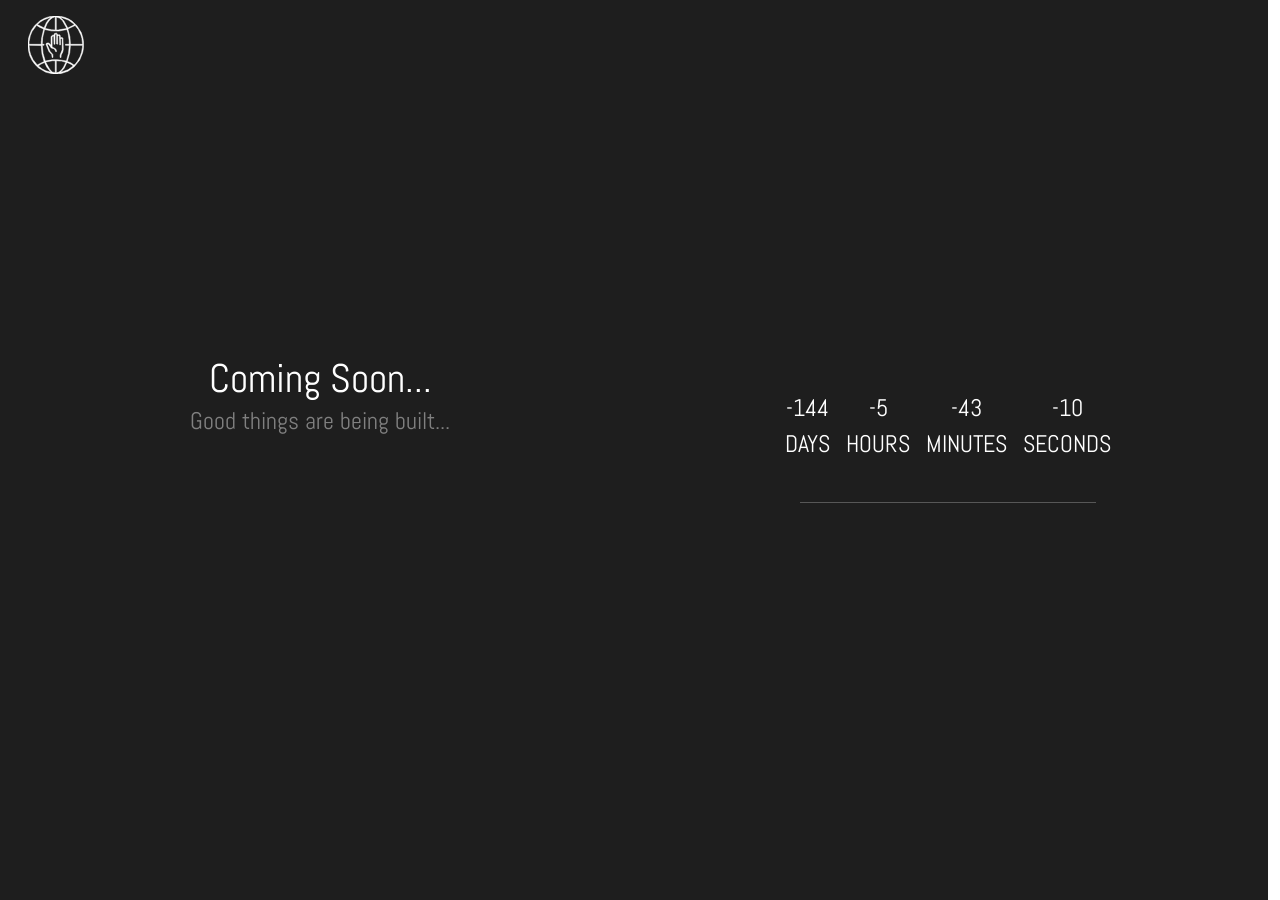
<file: index.html>
<!DOCTYPE html>
<html lang="en">
<!-- @Author: Kwaku Amoh-Aboagye 
@Github: ket-c
-->

<head>
    <meta charset="UTF-8">
    <meta http-equiv="X-UA-Compatible" content="IE=edge">
    <meta name="viewport" content="width=device-width, initial-scale=1.0">
    <title>Coming Soon - WebByPeople</title>
    <link rel="icon" type="image/x-icon" href="/images/favicon.ico">
    <link href="https://cdn.jsdelivr.net/npm/bootstrap@5.2.0-beta1/dist/css/bootstrap.min.css" rel="stylesheet" integrity="sha384-0evHe/X+R7YkIZDRvuzKMRqM+OrBnVFBL6DOitfPri4tjfHxaWutUpFmBp4vmVor" crossorigin="anonymous">
    <link rel="stylesheet" href="assets/css/comingsoon.css">
</head>


<body class="d-sm-flex sm-grid justify-content-center align-items-center vh-100" id="page_2_body">
    <div style="overflow: hidden;" class="row col-md-12">
        <section class="vh-100 col-md-6" id="section_1">
            <div class="p-3">
                <img src="assets/img/WBP-logo.svg" width="10%" alt="Logo Here">
            </div>
           <div style="height: 70%" class="d-sm-flex align-items-center justify-content-center p-3">
            <div class="p-3">
                <h1 class="text-white font-bold mb-0 pb-0">Coming Soon...</h1>
                <p class="text-dark stay-connected" >Good things are being built...</p>
            </div>
           </div>
    
           
            
    
        </section>
        <section id="section_2" class="row align-items-center justify-center vh-100 col-md-6 text-white">
            
           <div class="">
            <div class="coming-soon-sm">
                <h1 class="text-white">Coming Soon...</h1>
                <p class="text-white" ><small>Stay Updated</small></p>
            </div>
             <div class="d-flex justify-content-center text-center text-white text-uppercase">
                <div class="grid p-2">
                    <b class="day"></b>
                    <p>Days</p>
                </div>
                <div class="grid p-2">
                    <b class="hour"></b>
                    <p>Hours</p>
                </div>
                <div class="grid p-2">
                    <b class="minutes"></b>
                    <p>Minutes</p>
                </div>
                <div class="grid p-2">
                    <b class="seconds"></b>
                    <p>Seconds</p>
                </div>
            </div>
            <div class="d-flex justify-content-center ">
                <hr class="text-white w-50 text-center">
            </div>
           </div>
    
        </section>
    </div>
    <!-- Boostrap-->
    <script src="https://cdn.jsdelivr.net/npm/bootstrap@5.2.0-beta1/dist/js/bootstrap.bundle.min.js" integrity="sha384-pprn3073KE6tl6bjs2QrFaJGz5/SUsLqktiwsUTF55Jfv3qYSDhgCecCxMW52nD2" crossorigin="anonymous"></script>
    <!-- Coming Soon JS with timer-->
    <script src="assets/js/comingsoon.js">
    </script>
</body>

</html>
</file>
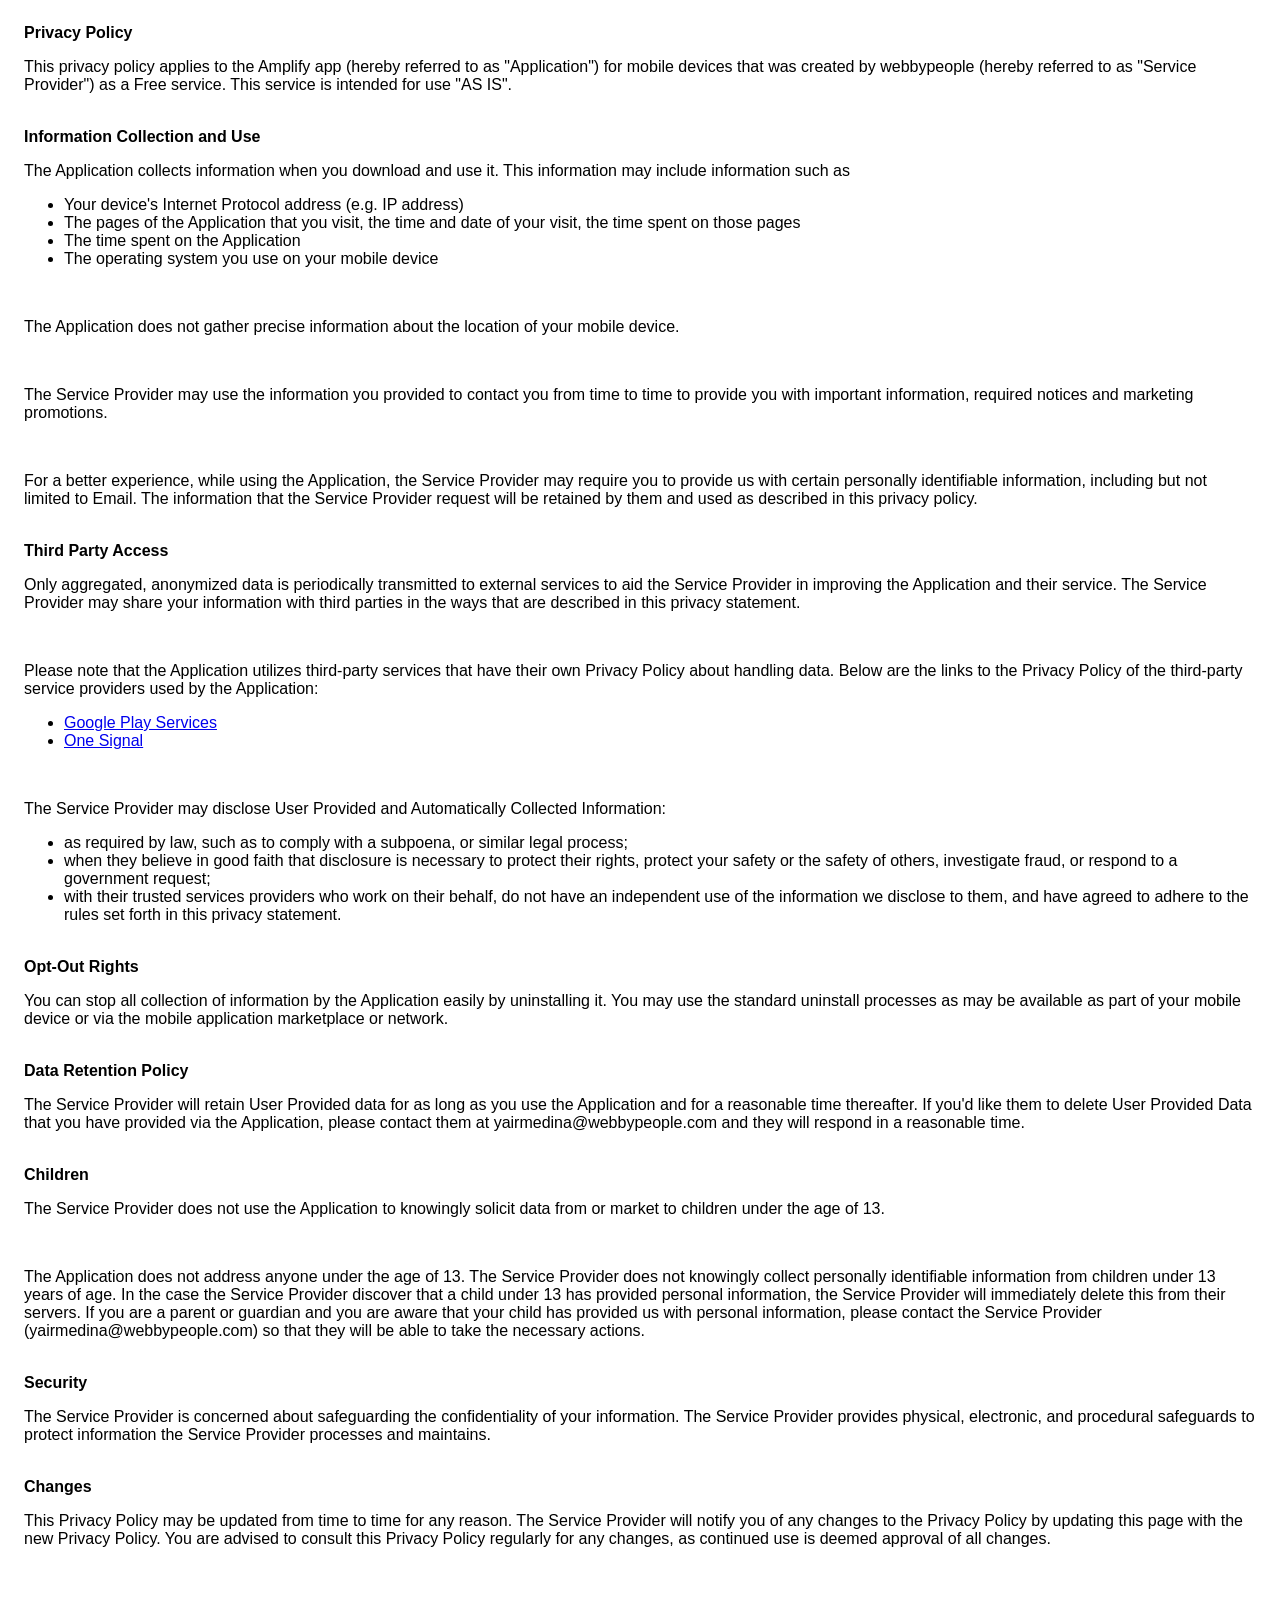
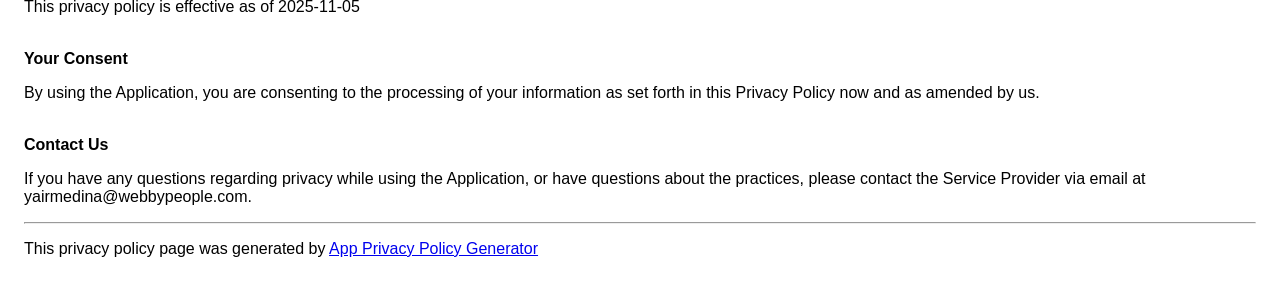
<file: privacy.html>
<!DOCTYPE html>
    <html>
    <head>
      <meta charset='utf-8'>
      <meta name='viewport' content='width=device-width'>
      <title>Privacy Policy</title>
      <style> body { font-family: 'Helvetica Neue', Helvetica, Arial, sans-serif; padding:1em; } </style>
    </head>
    <body>
    <strong>Privacy Policy</strong><p>This privacy policy applies to the Amplify app (hereby referred to as "Application") for mobile devices that was created by webbypeople (hereby referred to as "Service Provider") as a Free service. This service is intended for use "AS IS".</p><br><strong>Information Collection and Use</strong><p>The Application collects information when you download and use it. This information may include information such as </p><ul><li>Your device's Internet Protocol address (e.g. IP address)</li><li>The pages of the Application that you visit, the time and date of your visit, the time spent on those pages</li><li>The time spent on the Application</li><li>The operating system you use on your mobile device</li></ul><p></p><br><p>The Application does not gather precise information about the location of your mobile device.</p><div style="display: none;"><p>The Application collects your device's location, which helps the Service Provider determine your approximate geographical location and make use of in below ways:</p><ul><li>Geolocation Services: The Service Provider utilizes location data to provide features such as personalized content, relevant recommendations, and location-based services.</li><li>Analytics and Improvements: Aggregated and anonymized location data helps the Service Provider to analyze user behavior, identify trends, and improve the overall performance and functionality of the Application.</li><li>Third-Party Services: Periodically, the Service Provider may transmit anonymized location data to external services. These services assist them in enhancing the Application and optimizing their offerings.</li></ul></div><br><p>The Service Provider may use the information you provided to contact you from time to time to provide you with important information, required notices and marketing promotions.</p><br><p>For a better experience, while using the Application, the Service Provider may require you to provide us with certain personally identifiable information, including but not limited to Email. The information that the Service Provider request will be retained by them and used as described in this privacy policy.</p><br><strong>Third Party Access</strong><p>Only aggregated, anonymized data is periodically transmitted to external services to aid the Service Provider in improving the Application and their service. The Service Provider may share your information with third parties in the ways that are described in this privacy statement.</p><div><br><p>Please note that the Application utilizes third-party services that have their own Privacy Policy about handling data. Below are the links to the Privacy Policy of the third-party service providers used by the Application:</p><ul><li><a href="https://www.google.com/policies/privacy/" target="_blank" rel="noopener noreferrer">Google Play Services</a></li><li><a href="https://onesignal.com/privacy_policy" target="_blank" rel="noopener noreferrer">One Signal</a></li></ul></div><br><p>The Service Provider may disclose User Provided and Automatically Collected Information:</p><ul><li>as required by law, such as to comply with a subpoena, or similar legal process;</li><li>when they believe in good faith that disclosure is necessary to protect their rights, protect your safety or the safety of others, investigate fraud, or respond to a government request;</li><li>with their trusted services providers who work on their behalf, do not have an independent use of the information we disclose to them, and have agreed to adhere to the rules set forth in this privacy statement.</li></ul><p></p><br><strong>Opt-Out Rights</strong><p>You can stop all collection of information by the Application easily by uninstalling it. You may use the standard uninstall processes as may be available as part of your mobile device or via the mobile application marketplace or network.</p><br><strong>Data Retention Policy</strong><p>The Service Provider will retain User Provided data for as long as you use the Application and for a reasonable time thereafter. If you'd like them to delete User Provided Data that you have provided via the Application, please contact them at yairmedina@webbypeople.com and they will respond in a reasonable time.</p><br><strong>Children</strong><p>The Service Provider does not use the Application to knowingly solicit data from or market to children under the age of 13.</p><div><br><p>The Application does not address anyone under the age of 13. The Service Provider does not knowingly collect personally identifiable information from children under 13 years of age. In the case the Service Provider discover that a child under 13 has provided personal information, the Service Provider will immediately delete this from their servers. If you are a parent or guardian and you are aware that your child has provided us with personal information, please contact the Service Provider (yairmedina@webbypeople.com) so that they will be able to take the necessary actions.</p></div><!----><br><strong>Security</strong><p>The Service Provider is concerned about safeguarding the confidentiality of your information. The Service Provider provides physical, electronic, and procedural safeguards to protect information the Service Provider processes and maintains.</p><br><strong>Changes</strong><p>This Privacy Policy may be updated from time to time for any reason. The Service Provider will notify you of any changes to the Privacy Policy by updating this page with the new Privacy Policy. You are advised to consult this Privacy Policy regularly for any changes, as continued use is deemed approval of all changes.</p><br><p>This privacy policy is effective as of 2025-11-05</p><br><strong>Your Consent</strong><p>By using the Application, you are consenting to the processing of your information as set forth in this Privacy Policy now and as amended by us.</p><br><strong>Contact Us</strong><p>If you have any questions regarding privacy while using the Application, or have questions about the practices, please contact the Service Provider via email at yairmedina@webbypeople.com.</p><hr><p>This privacy policy page was generated by <a href="https://app-privacy-policy-generator.nisrulz.com/" target="_blank" rel="noopener noreferrer">App Privacy Policy Generator</a></p>
    </body>
    </html>
</file>
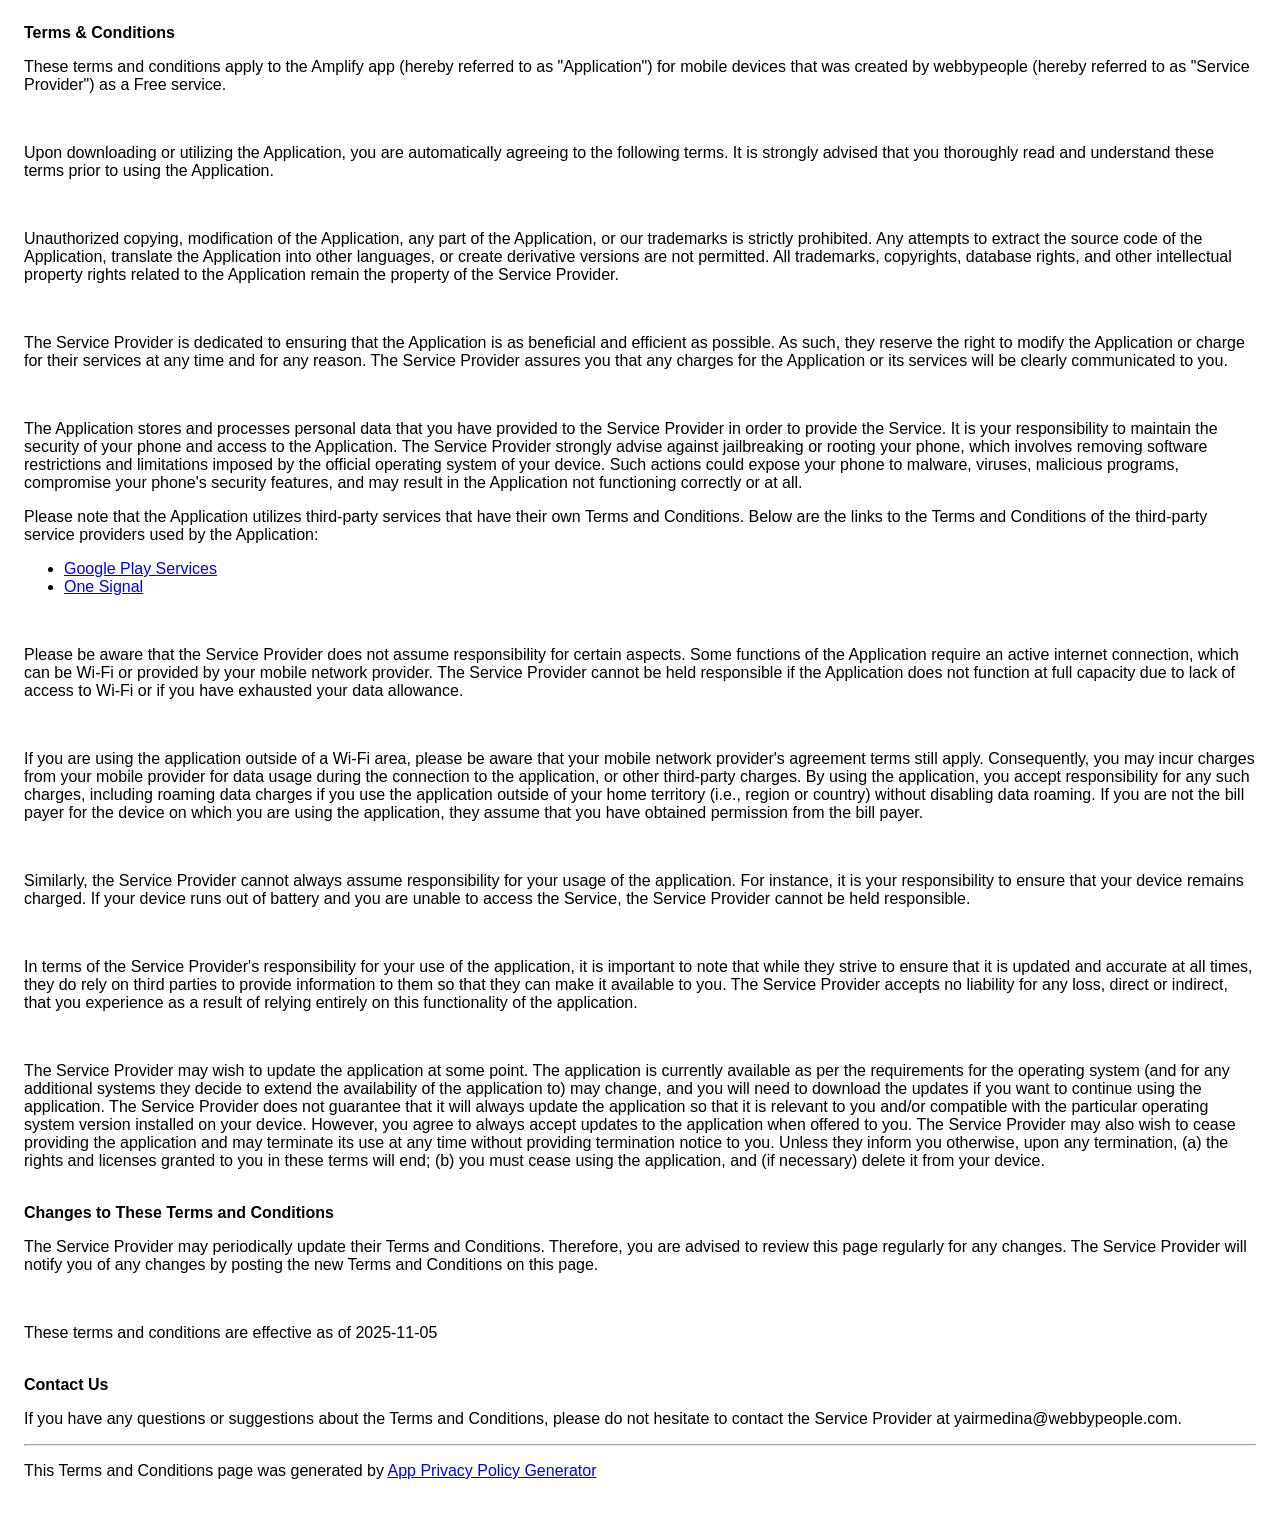
<file: TnC.html>
<!DOCTYPE html>
    <html>
    <head>
      <meta charset='utf-8'>
      <meta name='viewport' content='width=device-width'>
      <title>Terms &amp; Conditions</title>
      <style> body { font-family: 'Helvetica Neue', Helvetica, Arial, sans-serif; padding:1em; } </style>
    </head>
    <body>
    <strong>Terms &amp; Conditions</strong><br><p>These terms and conditions apply to the Amplify app (hereby referred to as "Application") for mobile devices that was created by webbypeople (hereby referred to as "Service Provider") as a Free service.</p><br><p>Upon downloading or utilizing the Application, you are automatically agreeing to the following terms. It is strongly advised that you thoroughly read and understand these terms prior to using the Application.</p><br><p>Unauthorized copying, modification of the Application, any part of the Application, or our trademarks is strictly prohibited. Any attempts to extract the source code of the Application, translate the Application into other languages, or create derivative versions are not permitted. All trademarks, copyrights, database rights, and other intellectual property rights related to the Application remain the property of the Service Provider.</p><br><p>The Service Provider is dedicated to ensuring that the Application is as beneficial and efficient as possible. As such, they reserve the right to modify the Application or charge for their services at any time and for any reason. The Service Provider assures you that any charges for the Application or its services will be clearly communicated to you.</p><br><p>The Application stores and processes personal data that you have provided to the Service Provider in order to provide the Service. It is your responsibility to maintain the security of your phone and access to the Application. The Service Provider strongly advise against jailbreaking or rooting your phone, which involves removing software restrictions and limitations imposed by the official operating system of your device. Such actions could expose your phone to malware, viruses, malicious programs, compromise your phone's security features, and may result in the Application not functioning correctly or at all.</p><div><p>Please note that the Application utilizes third-party services that have their own Terms and Conditions. Below are the links to the Terms and Conditions of the third-party service providers used by the Application:</p><ul><li><a href="https://policies.google.com/terms" target="_blank" rel="noopener noreferrer">Google Play Services</a></li><li><a href="https://onesignal.com/tos" target="_blank" rel="noopener noreferrer">One Signal</a></li></ul></div><br><p>Please be aware that the Service Provider does not assume responsibility for certain aspects. Some functions of the Application require an active internet connection, which can be Wi-Fi or provided by your mobile network provider. The Service Provider cannot be held responsible if the Application does not function at full capacity due to lack of access to Wi-Fi or if you have exhausted your data allowance.</p><br><p>If you are using the application outside of a Wi-Fi area, please be aware that your mobile network provider's agreement terms still apply. Consequently, you may incur charges from your mobile provider for data usage during the connection to the application, or other third-party charges. By using the application, you accept responsibility for any such charges, including roaming data charges if you use the application outside of your home territory (i.e., region or country) without disabling data roaming. If you are not the bill payer for the device on which you are using the application, they assume that you have obtained permission from the bill payer.</p><br><p>Similarly, the Service Provider cannot always assume responsibility for your usage of the application. For instance, it is your responsibility to ensure that your device remains charged. If your device runs out of battery and you are unable to access the Service, the Service Provider cannot be held responsible.</p><br><p>In terms of the Service Provider's responsibility for your use of the application, it is important to note that while they strive to ensure that it is updated and accurate at all times, they do rely on third parties to provide information to them so that they can make it available to you. The Service Provider accepts no liability for any loss, direct or indirect, that you experience as a result of relying entirely on this functionality of the application.</p><br><p>The Service Provider may wish to update the application at some point. The application is currently available as per the requirements for the operating system (and for any additional systems they decide to extend the availability of the application to) may change, and you will need to download the updates if you want to continue using the application. The Service Provider does not guarantee that it will always update the application so that it is relevant to you and/or compatible with the particular operating system version installed on your device. However, you agree to always accept updates to the application when offered to you. The Service Provider may also wish to cease providing the application and may terminate its use at any time without providing termination notice to you. Unless they inform you otherwise, upon any termination, (a) the rights and licenses granted to you in these terms will end; (b) you must cease using the application, and (if necessary) delete it from your device.</p><br><strong>Changes to These Terms and Conditions</strong><p>The Service Provider may periodically update their Terms and Conditions. Therefore, you are advised to review this page regularly for any changes. The Service Provider will notify you of any changes by posting the new Terms and Conditions on this page.</p><br><p>These terms and conditions are effective as of 2025-11-05</p><br><strong>Contact Us</strong><p>If you have any questions or suggestions about the Terms and Conditions, please do not hesitate to contact the Service Provider at yairmedina@webbypeople.com.</p><hr><p>This Terms and Conditions page was generated by <a href="https://app-privacy-policy-generator.nisrulz.com/" target="_blank" rel="noopener noreferrer">App Privacy Policy Generator</a></p>
    </body>
    </html>
</file>
<file: assets/css/comingsoon.css>
@import url("https://fonts.googleapis.com/css2?family=Abel&display=swap");
html,
p,
h1,
h2,
div {
    font-family: "Abel", sans-serif !important;
}

p,
b {
    font-size: x-large;
    font-weight: 300;
}

.footer-copyright {
    bottom: 0 !important;
}
/* second page */
#page_2_body #section_2{
    background: rgb(30,30,30);
}
#page_2_body #send_now{
    background: linear-gradient(25deg, #a055fa, 50%, #4499f6);
}

#section_1 h1, 
#section_1 p.stay-connected {
  text-align: center;
  top: 100;
}


#page_2_body #section_1{
background-repeat: no-repeat;
background-size:95%;
background-position: center;
background-color: rgb(30,30,30);
}
#page_2_body .stay-connected{
    color: grey !important;
    text-align: center;
    text-align-vertical: center;
}
@media (max-width: 768px){
    #page_2_body #section_1{
        display: none !important;
    }   
    #page_2_body .coming-soon-sm{
        display: block !important;
    }
}
@media (min-width: 768px){
    #page_2_body .coming-soon-sm{
        display: none !important;

    }
}
</file>
